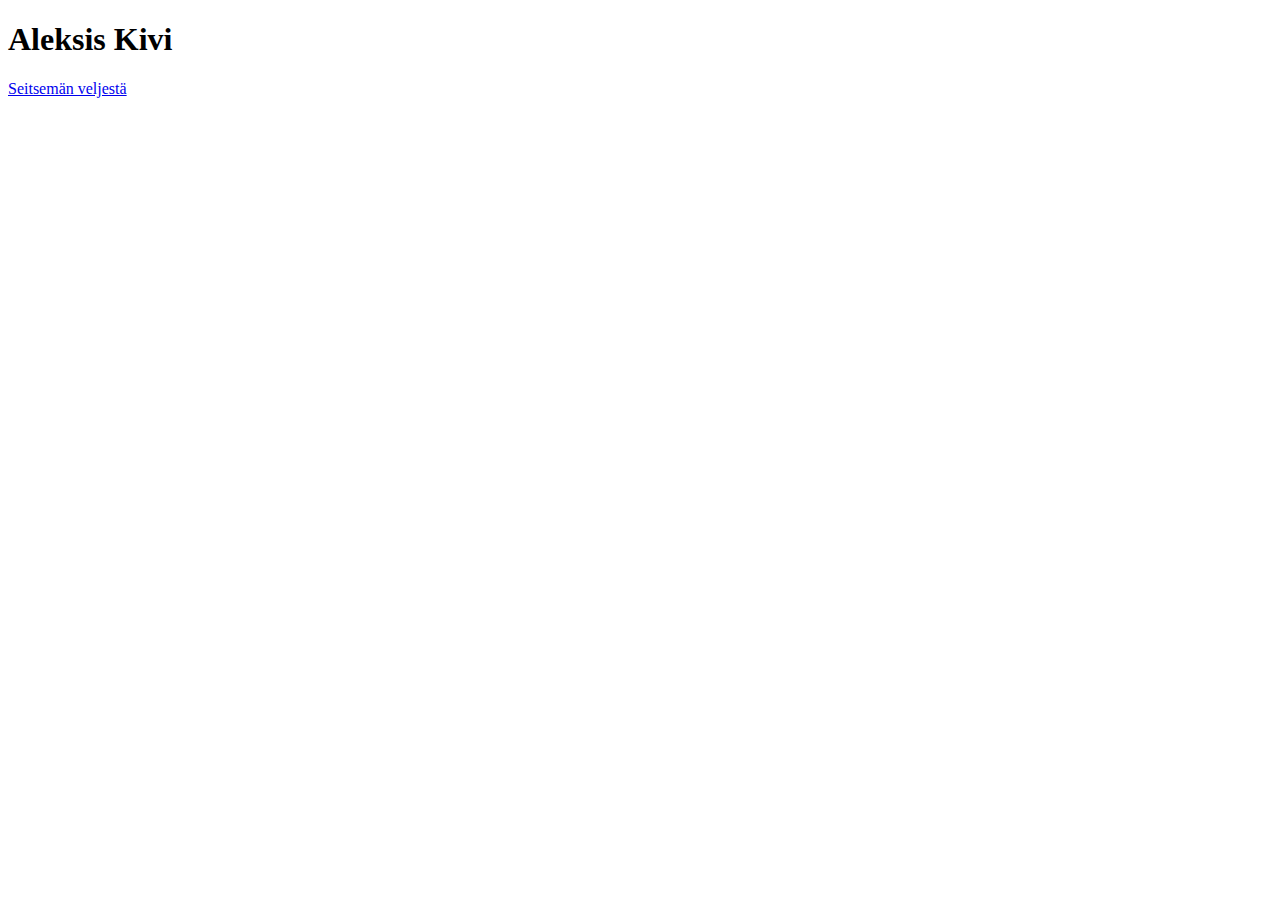
<file: tehtava6.html>
<!DOCTYPE html>
<html>
  <head>
    <meta charset="utf-8">
    <title>Tehtava 6</title>
  </head>
  <body>
    <H1>Aleksis Kivi</H1>
    <a href="file:///home/kukkojoo/Lapio-website/index.html">Seitsemän veljestä</a>
  </body>
</html>
</file>
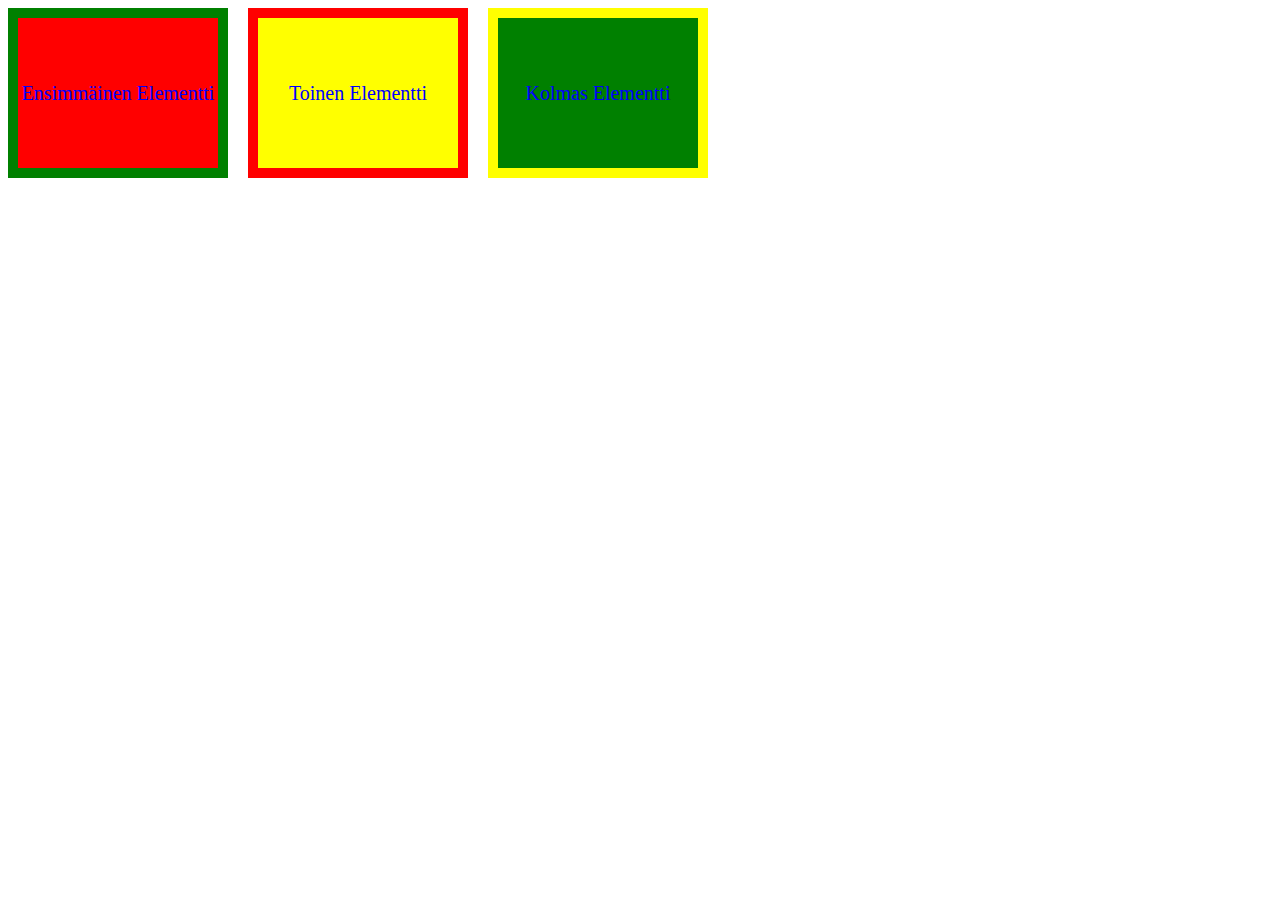
<file: tehtava9.html>
<!DOCTYPE html>
<html>
    <head>
        <meta charset="utf-8">
        <title>Tehtävä Yhdeksän</title>
        <link rel="stylesheet" href="tehtava9.css">        
    </head>

    <body>
        <div class="first-box-container">
            <p>Ensimmäinen elementti</p>
        </div>
        <div class="second-box-container">
            <p>Toinen elementti</p>
        </div>
        <div class="third-box-container">
            <p>Kolmas elementti</p>
        </div>        
    </body>
</html>
</file>
<file: tehtava9.css>
.first-box-container {
    width: 200px;
    height: 150px;
    background-color: red;
    margin-left: 0px;
    float : left ; 
    border-color: green ;
}
  
  .second-box-container {
    width: 200px;
    height: 150px;
    margin-left: 20px;
    background-color: yellow;
    float : left ;
    border-color: red ;
}
  
  .third-box-container {
    width: 200px;
    height: 150px;
    margin-left: 20px;
    background-color: green;
    float: left;
    border-color: yellow ;
}

  p {
      color : blue ;
      text-align: center;
      text-transform: capitalize;
      font-size: 20px;
  }
  
  div {
    border-style: solid ;
    border-width: 10px;
    display: flex;
    justify-content: center;
    align-items: center;      
}
</file>
